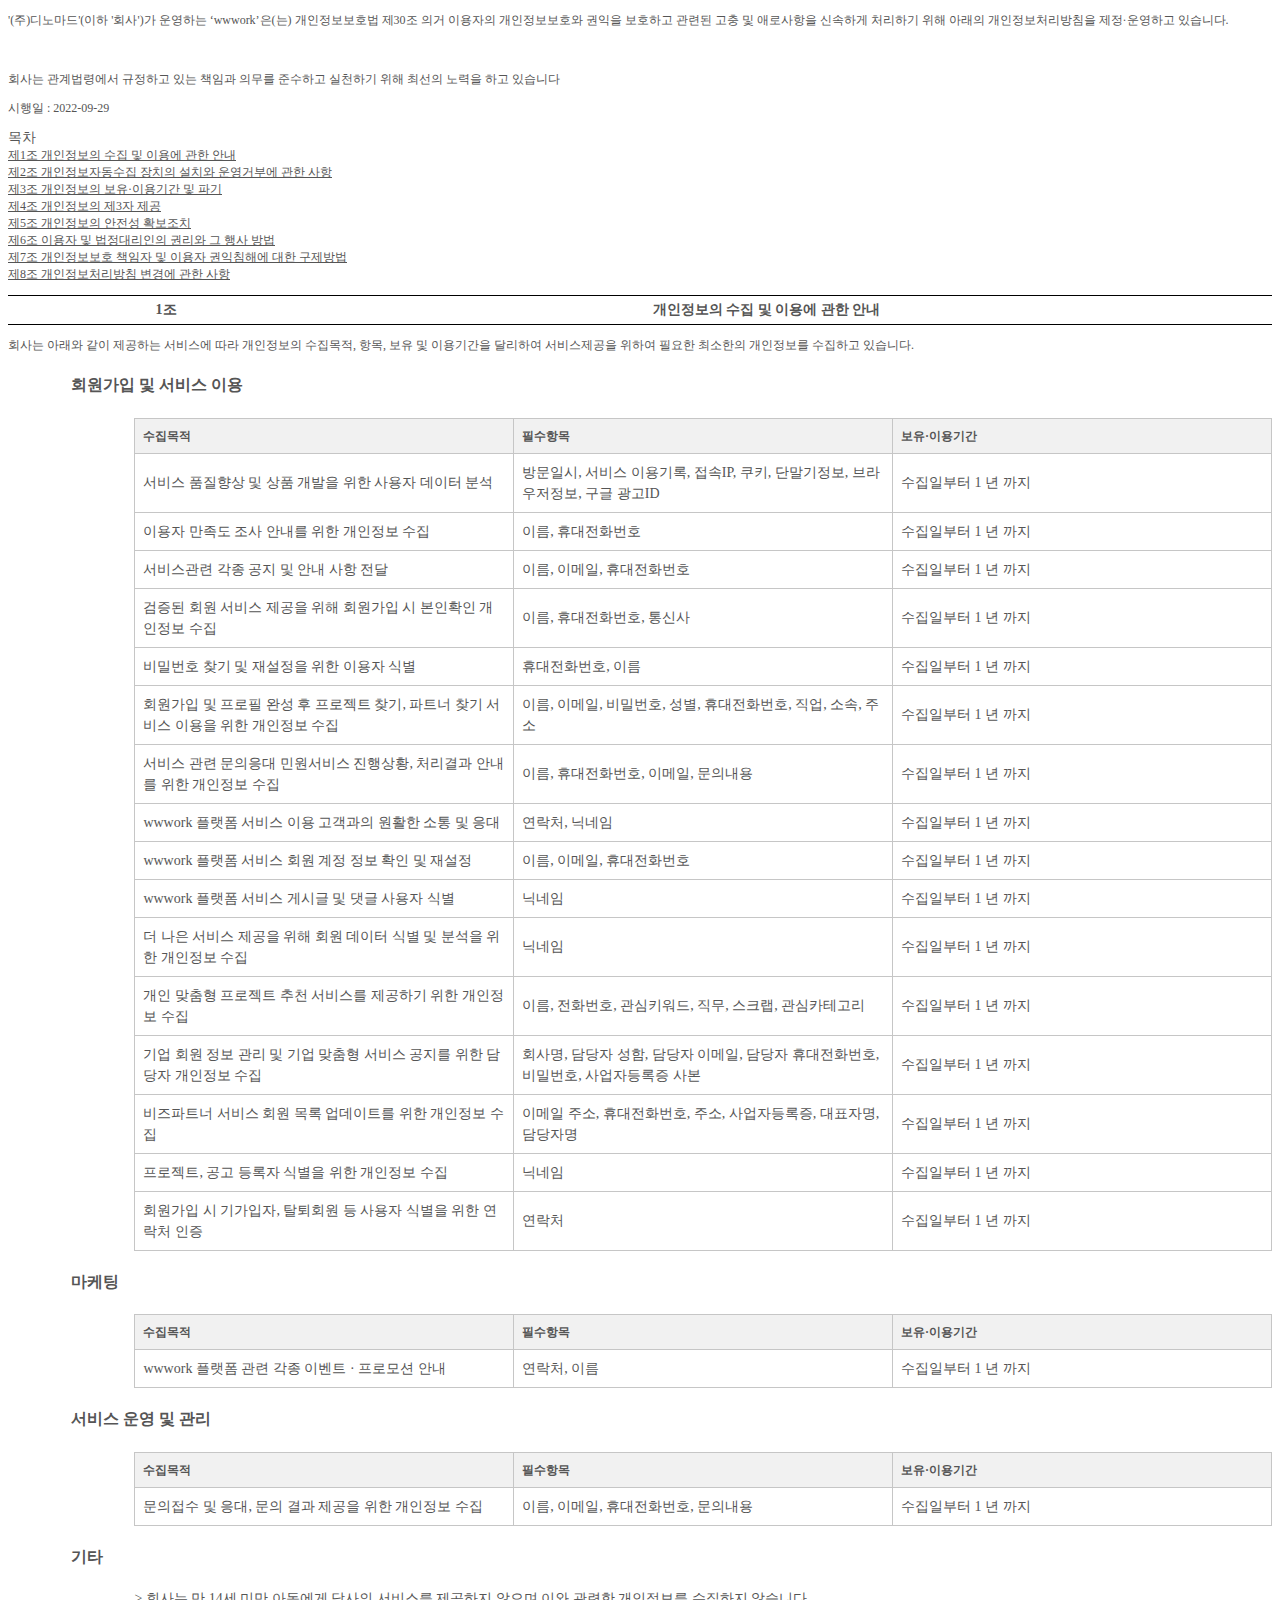
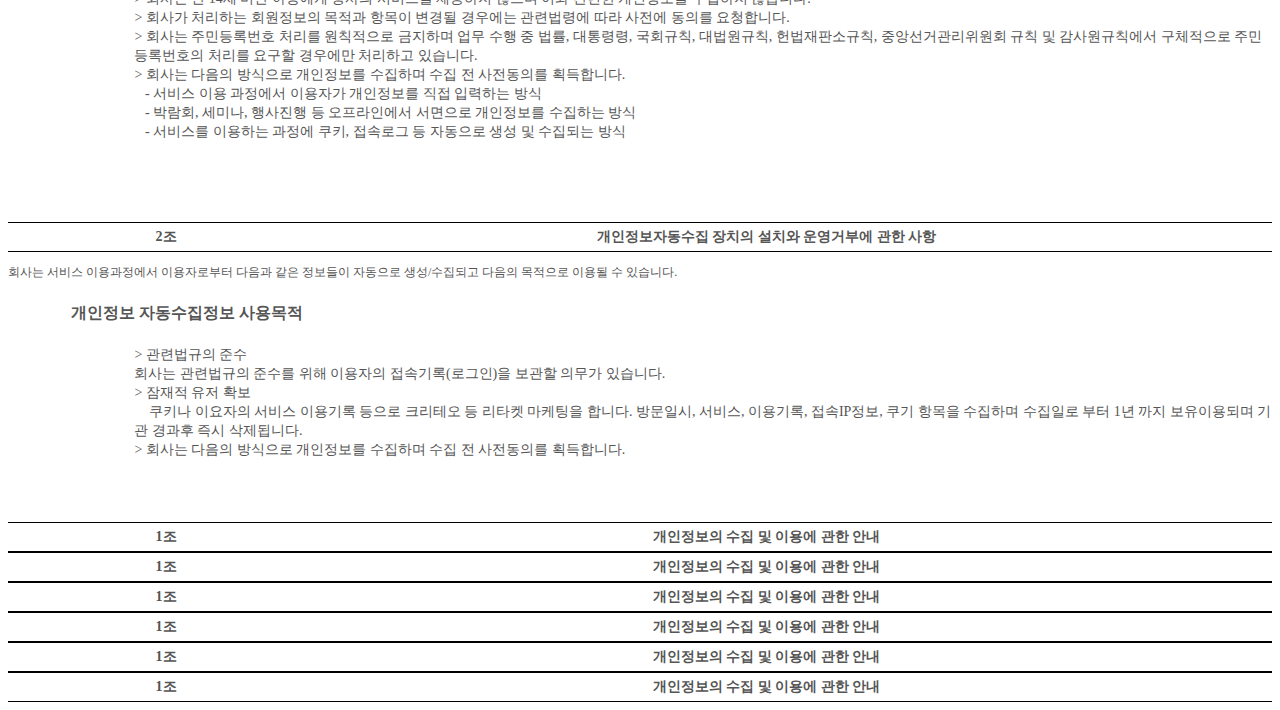
<file: policy.html>
<!DOCTYPE html>
<html lang="ko">

<head>
    <meta charset="UTF-8">
    <meta http-equiv="X-UA-Compatible" content="IE=edge">
    <meta name="viewport" content="width=device-width, initial-scale=1.0">
    <title>Document</title>
</head>

<style>
    * {
        color: #555;
    }

    table {
        border-collapse: collapse;
        margin-left: 10%;
        width: 90%;
        table-layout: fixed;
        word-break: break-all
    }

    td {
        padding: 8px;
        border: solid 1px #C6C6C6;
        font-size: 14px;
        line-height: 1.5;
    }

    th {
        padding: 8px;
        border: 1px solid #C6C6C6;
        background-color: #f1f1f1;
        font-size: 12px;
        line-height: 1.5;
        text-align: left;
        color: #555;
    }

    p {
        font-size: 12px;
    }

    span {
        font-size: 14px;
    }

    h4 {
        margin-left: 5%;
        font-weight: bold;
        font-size: 16px;
    }

    .theme_wrapper {
        display: flex;
        border-top: 1px solid black;
        border-bottom: 1px solid black;
        font-weight: bold;
        line-height: 2;
    }

    .theme_right {
        width: 70%;
        text-align: center;
        font-weight: bold;
    }

    .theme_left {
        width: 25%;
        display: flex;
        justify-content: center;
    }

    .inner {
        margin-left: 10%;
        margin-bottom: 5%;
    }

    .indent {
        margin-left: 15px;
    }
</style>

<div class="agree-privacy-conts">
    <p>'(주)디노마드'(이하 '회사')가 운영하는 ‘wwwork’은(는) 개인정보보호법 제30조 의거 이용자의 개인정보보호와 권익을 보호하고 관련된 고충 및
        애로사항을 신속하게 처리하기 위해 아래의 개인정보처리방침을 제정·운영하고 있습니다.</p>
    <br>
    <p>회사는 관계법령에서 규정하고 있는 책임과 의무를 준수하고 실천하기 위해 최선의 노력을 하고 있습니다</p>
    <p>시행일 : 2022-09-29</p>
    <p>
        <span>목차</span><br>
        <a href="#article1">제1조 개인정보의 수집 및 이용에 관한 안내</a><br>
        <a href="#article2">제2조 개인정보자동수집 장치의 설치와 운영거부에 관한 사항</a><br>
        <a href="#article3">제3조 개인정보의 보유·이용기간 및 파기</a><br>
        <a href="#article4">제4조 개인정보의 제3자 제공</a><br>
        <a href="#article5">제5조 개인정보의 안전성 확보조치</a><br>
        <a href="#article6">제6조 이용자 및 법정대리인의 권리와 그 행사 방법</a><br>
        <a href="#article7">제7조 개인정보보호 책임자 및 이용자 권익침해에 대한 구제방법</a><br>
        <a href="#article8">제8조 개인정보처리방침 변경에 관한 사항</a><br>
    </p>
    <div id="article1" class="theme_wrapper">
        <span class="theme_left">1조</span>
        <span class="theme_right">개인정보의 수집 및 이용에 관한 안내</span>
    </div>
    <p>회사는 아래와 같이 제공하는 서비스에 따라 개인정보의 수집목적, 항목, 보유 및 이용기간을 달리하여 서비스제공을 위하여 필요한 최소한의 개인정보를 수집하고 있습니다.</p>

    <h4>회원가입 및 서비스 이용</h4>
    <table>
        <tr>
            <th scope="col">수집목적</td>
            <th scope="col">필수항목</td>
            <th scope="col">보유·이용기간</td>
        </tr>
        <tr>
            <td>서비스 품질향상 및 상품 개발을 위한 사용자 데이터 분석</td>
            <td>방문일시, 서비스 이용기록, 접속IP, 쿠키, 단말기정보, 브라우저정보, 구글 광고ID</td>
            <td>수집일부터 1 년 까지</td>
        </tr>
        <tr>
            <td>이용자 만족도 조사 안내를 위한 개인정보 수집</td>
            <td>이름, 휴대전화번호</td>
            <td>수집일부터 1 년 까지</td>
        </tr>
        <tr>
            <td>서비스관련 각종 공지 및 안내 사항 전달 </td>
            <td>이름, 이메일, 휴대전화번호</td>
            <td>수집일부터 1 년 까지</td>
        </tr>
        <tr>
            <td>검증된 회원 서비스 제공을 위해 회원가입 시 본인확인 개인정보 수집</td>
            <td>이름, 휴대전화번호, 통신사</td>
            <td>수집일부터 1 년 까지</td>
        </tr>
        <tr>
            <td>비밀번호 찾기 및 재설정을 위한 이용자 식별</td>
            <td>휴대전화번호, 이름</td>
            <td>수집일부터 1 년 까지</td>
        </tr>
        <tr>
            <td>회원가입 및 프로필 완성 후 프로젝트 찾기, 파트너 찾기 서비스 이용을 위한 개인정보 수집</td>
            <td>이름, 이메일, 비밀번호, 성별, 휴대전화번호, 직업, 소속, 주소</td>
            <td>수집일부터 1 년 까지</td>
        </tr>
        <tr>
            <td>서비스 관련 문의응대 민원서비스 진행상황, 처리결과 안내를 위한 개인정보 수집</td>
            <td>이름, 휴대전화번호, 이메일, 문의내용 </td>
            <td>수집일부터 1 년 까지</td>
        </tr>
        <tr>
            <td>wwwork 플랫폼 서비스 이용 고객과의 원활한 소통 및 응대 </td>
            <td>연락처, 닉네임 </td>
            <td>수집일부터 1 년 까지</td>
        </tr>
        <tr>
            <td>wwwork 플랫폼 서비스 회원 계정 정보 확인 및 재설정</td>
            <td>이름, 이메일, 휴대전화번호 </td>
            <td>수집일부터 1 년 까지</td>
        </tr>
        <tr>
            <td>wwwork 플랫폼 서비스 게시글 및 댓글 사용자 식별</td>
            <td>닉네임</td>
            <td>수집일부터 1 년 까지</td>
        </tr>
        <tr>
            <td>더 나은 서비스 제공을 위해 회원 데이터 식별 및 분석을 위한 개인정보 수집</td>
            <td>닉네임</td>
            <td>수집일부터 1 년 까지</td>
        </tr>
        <tr>
            <td>개인 맞춤형 프로젝트 추천 서비스를 제공하기 위한 개인정보 수집</td>
            <td>이름, 전화번호, 관심키워드, 직무, 스크랩, 관심카테고리</td>
            <td>수집일부터 1 년 까지</td>
        </tr>
        <tr>
            <td>기업 회원 정보 관리 및 기업 맞춤형 서비스 공지를 위한 담당자 개인정보 수집</td>
            <td>회사명, 담당자 성함, 담당자 이메일, 담당자 휴대전화번호, 비밀번호, 사업자등록증 사본</td>
            <td>수집일부터 1 년 까지</td>
        </tr>
        <tr>
            <td>비즈파트너 서비스 회원 목록 업데이트를 위한 개인정보 수집</td>
            <td>이메일 주소, 휴대전화번호, 주소, 사업자등록증, 대표자명, 담당자명</td>
            <td>수집일부터 1 년 까지</td>
        </tr>
        <tr>
            <td>프로젝트, 공고 등록자 식별을 위한 개인정보 수집</td>
            <td>닉네임</td>
            <td>수집일부터 1 년 까지</td>
        </tr>
        <tr>
            <td>회원가입 시 기가입자, 탈퇴회원 등 사용자 식별을 위한 연락처 인증</td>
            <td>연락처</td>
            <td>수집일부터 1 년 까지</td>
        </tr>
    </table>

    <h4>마케팅</h4>
    <table>
        <tr>
            <th scope="col">수집목적</td>
            <th scope="col">필수항목</td>
            <th scope="col">보유·이용기간</td>
        </tr>
        <tr>
            <td>wwwork 플랫폼 관련 각종 이벤트 · 프로모션 안내</td>
            <td>연락처, 이름</td>
            <td>수집일부터 1 년 까지</td>
        </tr>
    </table>

    <h4>서비스 운영 및 관리</h4>
    <table>
        <tr>
            <th scope="col">수집목적</td>
            <th scope="col">필수항목</td>
            <th scope="col">보유·이용기간</td>
        </tr>
        <tr>
            <td>문의접수 및 응대, 문의 결과 제공을 위한 개인정보 수집</td>
            <td>이름, 이메일, 휴대전화번호, 문의내용</td>
            <td>수집일부터 1 년 까지</td>
        </tr>
    </table>

    <h4>기타</h4>
    <div class="inner">
        <span>> 회사는 만 14세 미만 아동에게 당사의 서비스를 제공하지 않으며 이와 관련한 개인정보를 수집하지 않습니다.</span><br>
        <span>> 회사가 처리하는 회원정보의 목적과 항목이 변경될 경우에는 관련법령에 따라 사전에 동의를 요청합니다.</span><br>
        <span>> 회사는 주민등록번호 처리를 원칙적으로 금지하며 업무 수행 중 법률, 대통령령, 국회규칙, 대법원규칙, 헌법재판소규칙, 중앙선거관리위원회 규칙 및 감사원규칙에서 구체적으로 주민등록번호의
            처리를 요구할 경우에만 처리하고 있습니다.</span><br>
        <span>> 회사는 다음의 방식으로 개인정보를 수집하며 수집 전 사전동의를 획득합니다.</span><br>
        <span>
            &nbsp;&nbsp;&nbsp;- 서비스 이용 과정에서 이용자가 개인정보를 직접 입력하는 방식<br>
            &nbsp;&nbsp;&nbsp;- 박람회, 세미나, 행사진행 등 오프라인에서 서면으로 개인정보를 수집하는 방식<br>
            &nbsp;&nbsp;&nbsp;- 서비스를 이용하는 과정에 쿠키, 접속로그 등 자동으로 생성 및 수집되는 방식<br>
        </span>
    </div>
    <br>
    <div id="article2" class="theme_wrapper">
        <span class="theme_left" style="width: 25%; display: flex; justify-content: center;">2조</span>
        <span class="theme_right" style="width: 70%">개인정보자동수집 장치의 설치와 운영거부에 관한 사항</span>
    </div>
    <p>회사는 서비스 이용과정에서 이용자로부터 다음과 같은 정보들이 자동으로 생성/수집되고 다음의 목적으로 이용될 수 있습니다.</p>
    <h4>개인정보 자동수집정보 사용목적</h4>
    <div class="inner">
        <span>> 관련법규의 준수</span><br>
        <span>회사는 관련법규의 준수를 위해 이용자의 접속기록(로그인)을 보관할 의무가 있습니다.</span><br>
        <span>> 잠재적 유저 확보</span><br>
        <span class="indent">쿠키나 이요자의 서비스 이용기록 등으로 크리테오 등 리타켓 마케팅을 합니다. 방문일시, 서비스, 이용기록, 접속IP정보, 쿠기 항목을 수집하며 수집일로 부터
            1년 까지 보유이용되며 기관 경과후 즉시 삭제됩니다.</span><br>
        <span>> 회사는 다음의 방식으로 개인정보를 수집하며 수집 전 사전동의를 획득합니다.</span><br>
    </div>

    <div id="article3" class="theme_wrapper">
        <span class="theme_left" style="width: 25%; display: flex; justify-content: center;">1조</span>
        <span class="theme_right" style="width: 70%">개인정보의 수집 및 이용에 관한 안내</span>
    </div>
    <div id="article4" class="theme_wrapper">
        <span class="theme_left" style="width: 25%; display: flex; justify-content: center;">1조</span>
        <span class="theme_right" style="width: 70%">개인정보의 수집 및 이용에 관한 안내</span>
    </div>
    <div id="article5" class="theme_wrapper">
        <span class="theme_left" style="width: 25%; display: flex; justify-content: center;">1조</span>
        <span class="theme_right" style="width: 70%">개인정보의 수집 및 이용에 관한 안내</span>
    </div>
    <div id="article6" class="theme_wrapper">
        <span class="theme_left" style="width: 25%; display: flex; justify-content: center;">1조</span>
        <span class="theme_right" style="width: 70%">개인정보의 수집 및 이용에 관한 안내</span>
    </div>
    <div id="article7" class="theme_wrapper">
        <span class="theme_left" style="width: 25%; display: flex; justify-content: center;">1조</span>
        <span class="theme_right" style="width: 70%">개인정보의 수집 및 이용에 관한 안내</span>
    </div>
    <div id="article8" class="theme_wrapper">
        <span class="theme_left" style="width: 25%; display: flex; justify-content: center;">1조</span>
        <span class="theme_right" style="width: 70%">개인정보의 수집 및 이용에 관한 안내</span>
    </div>
</div>


</html>
</file>
